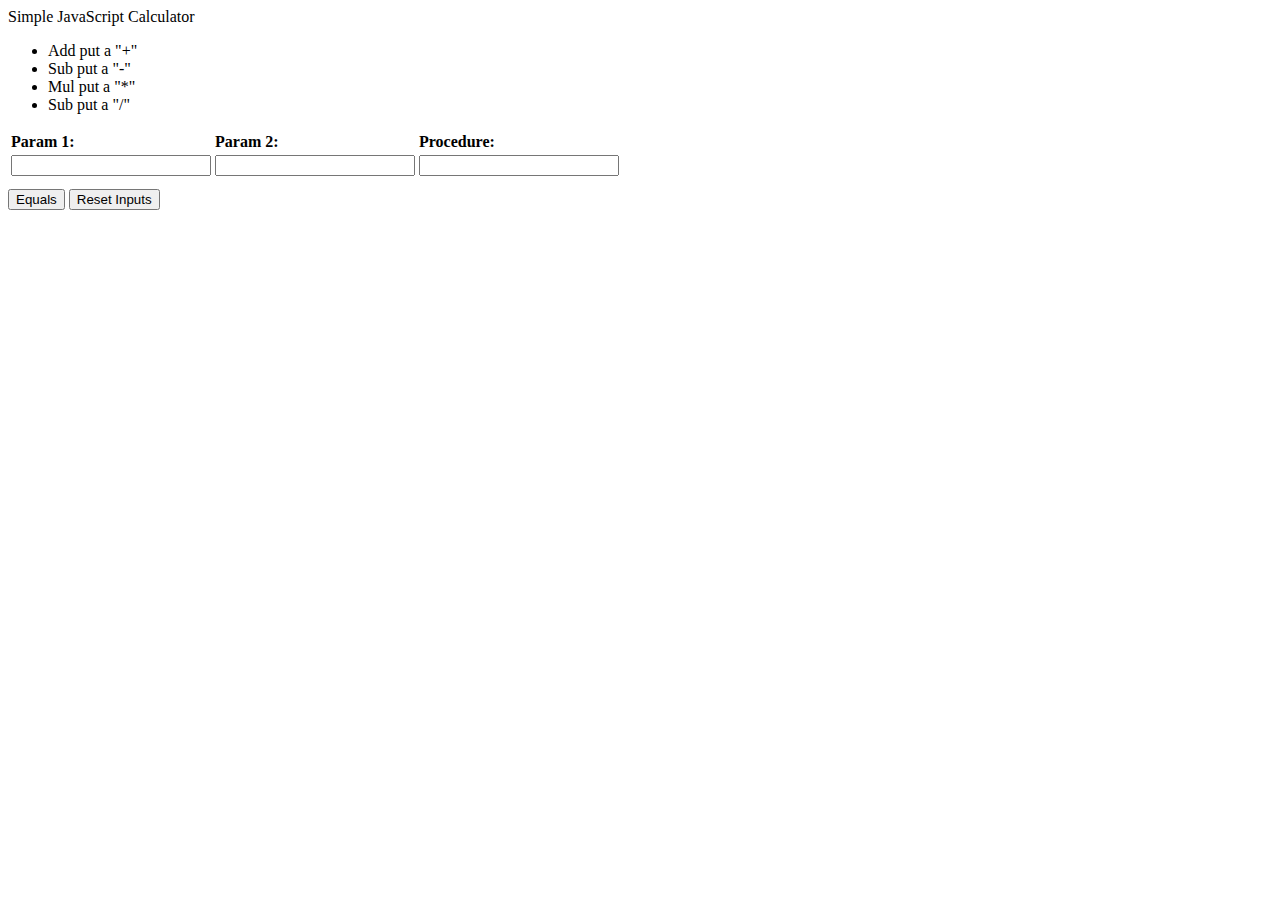
<file: basic-calculator/index.html>
<html>
<head>
	<!-- Simple JavaScript Calculator -->
	<!-- Author: Oscar Parra -->
	<link rel="stylesheet" type="text/css" href="index.css">
</head>
<body>
<div> Simple JavaScript Calculator <br>
	 <ul>
	 	<li>Add put a "+"</li>
	 	<li>Sub put a "-"</li>
	 	<li>Mul put a "*"</li>
	 	<li>Sub put a "/"</li>
	 <ul>
</div>

<div id="div-table">
<table>
	<tr>
		<th>Param 1:</th>
		<th>Param 2:</th>
		<th>Procedure:</th>
	</tr>
	<tr>
		<form id="usr-inputs">
			<td><input id="input-ele" class="input"></input></td>
			<td><input id="input-ele2" class="input"></input></td>
			<td><input id="operation" class="input"></input></td>
	    </form>
	</tr>
</table>
<div>
<button onclick="controller()" class="btn">Equals</button>
<button onclick="reset()" class="btn"> Reset Inputs </button>
<div>
</div>
<div id="output">
</div>
</body>
<footer>
	<script src="index.js">
	</script>
</footer>
</html>
</file>
<file: basic-calculator/index.css>
button{
	margin:0 auto;
    display:inline;
    margin-top: 10px;
}

#div-table{
	width: 600px;
}
table {
	width: 100%;
}
th {
	text-align: left;
}
input {
	width: 200px;
}
</file>
